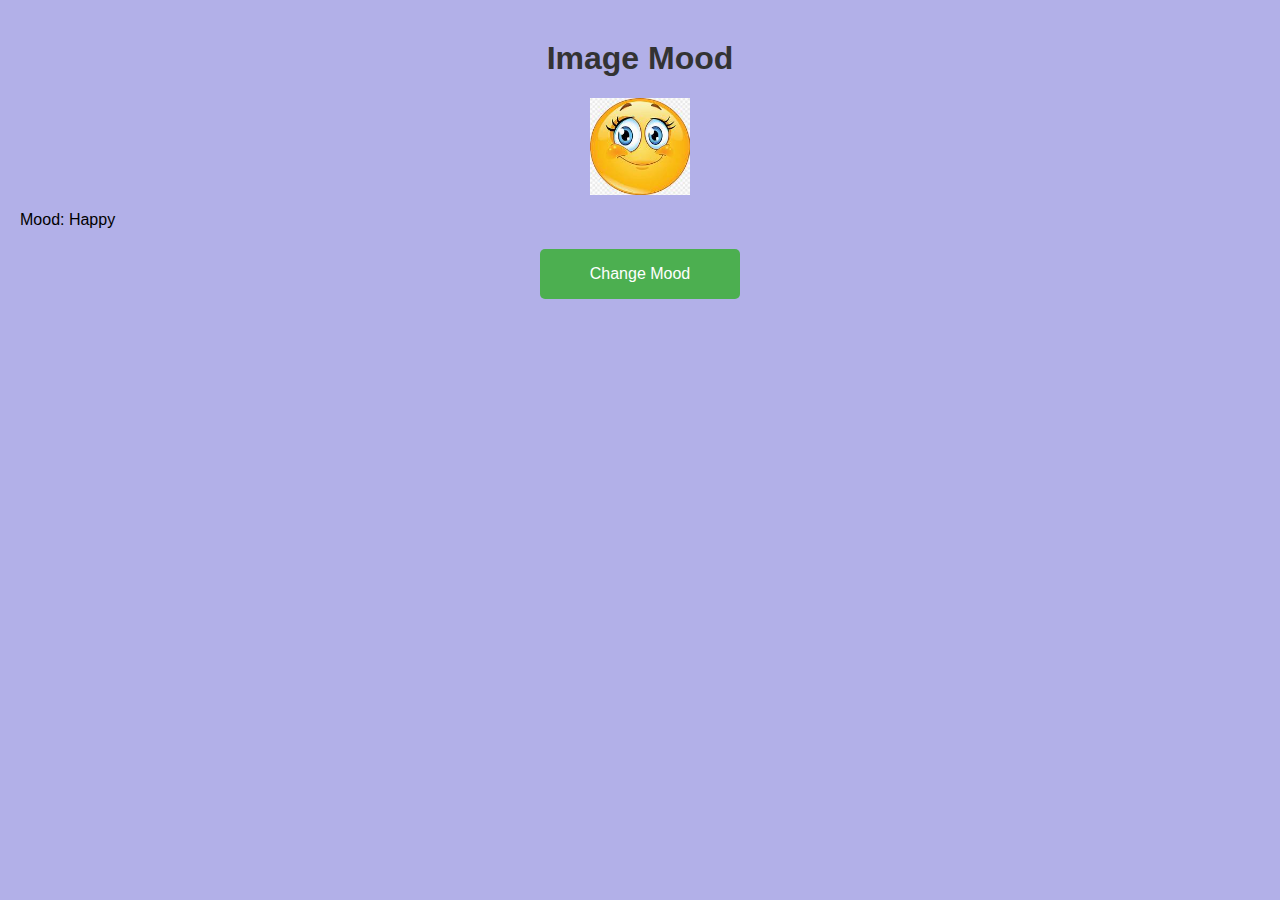
<file: image mood/index.html>
<!DOCTYPE html>
<html lang="en">
<head>
    <meta charset="UTF-8">
    <meta name="viewport" content="width=device-width, initial-scale=1.0">
    <title>mood image</title>
    <link rel="stylesheet" href="style.css">
</head>
<body id="body">
    <h1>Image Mood</h1>
    
    <img src="happy.jpeg" alt="Mood Image" id="happy_image">
     <img src="sad.jpeg" alt="Mood Image" id="sad_image">
      <img src="anger.png" alt="Mood Image" id="anger_image">
      <img src="suspense.jpeg" alt="Mood Image" id="suspense_image">
    <p id="moodText">This is a mood image.</p>
    <button id="changeMoodButton">Change Mood</button>
    <script src="mood.js"></script>
</body>
</html>
</file>
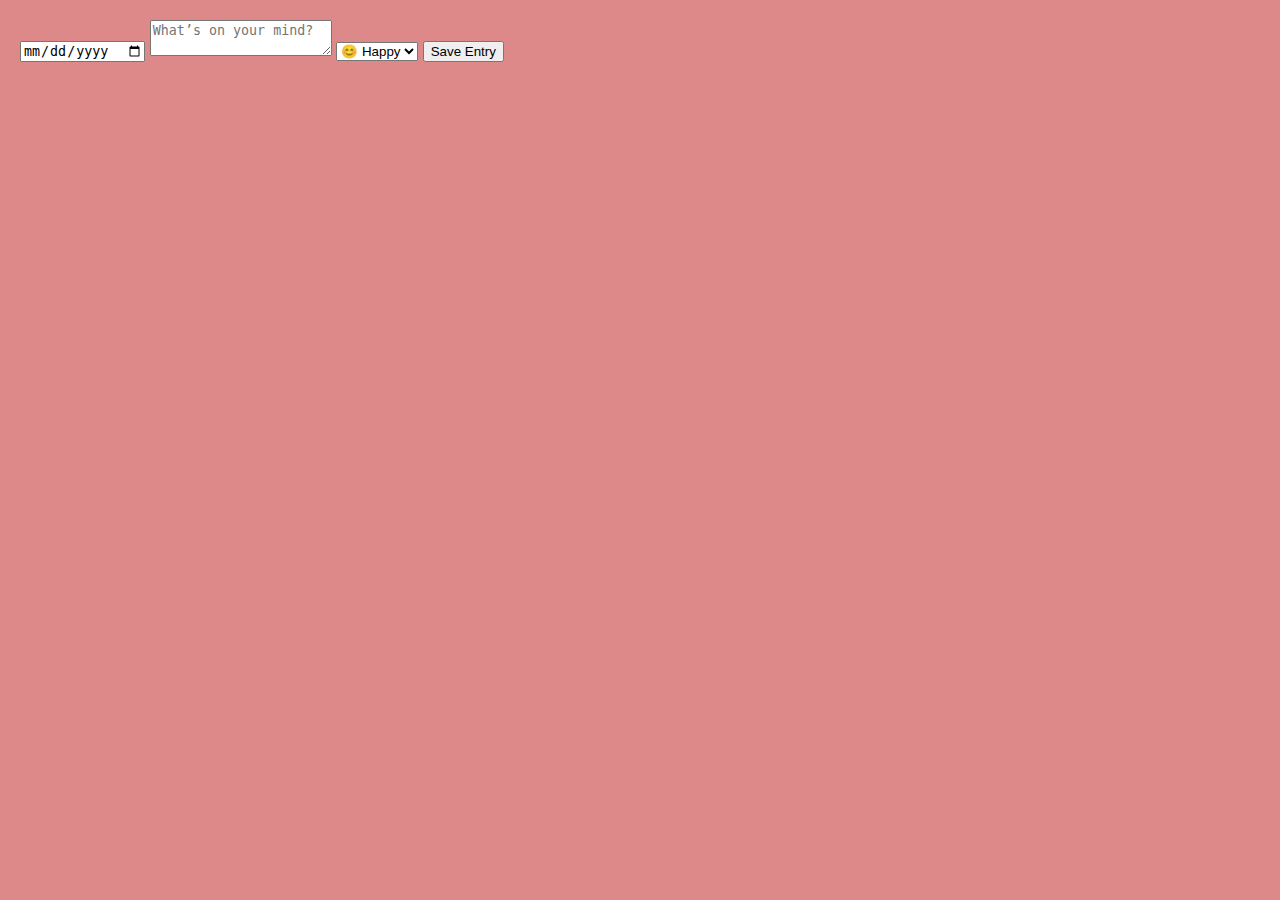
<file: journal entry/index.html>
<!DOCTYPE html>
<html lang="en">
<head>
    <meta charset="UTF-8">
    <meta name="viewport" content="width=device-width, initial-scale=1.0">
    <title>joural</title>
    <link rel="stylesheet" href="style.css">
</head>
<body>
    <!-- index.html -->
<form id="journalForm">
  <input type="date" id="entryDate" required>
  <textarea id="entryText" placeholder="What’s on your mind?" required></textarea>
  <select id="moodTag">
    <option value="😊">😊 Happy</option>
    <option value="😐">😐 Meh</option>
    <option value="😔">😔 Sad</option>
  </select>
  <button type="submit">Save Entry</button>
</form>

<ul id="journalList"></ul>
<script src="journal.js"></script>
</body>
</html>
</file>
<file: image mood/style.css>
h1{
    font-size: 2em;
    color: #333;
    text-align: center;
    margin-top: 20px;
}
#happy_image{
    width: 100px;
    height: auto;
    display: block;
    margin: 0 auto;
}
#sad_image{
    width: 100px;
    height: auto;
    display: block;
    margin: 0 auto;
}
#anger_image{
    width: 100px;
    height:auto ;
    display: block;
    margin: 0 auto;
}
#body{
    background-color: #B2B0E8;
    font-family: Arial, sans-serif;
    margin: 0;
    padding: 20px;
}
#changeMoodButton{
    display: block;
    width: 200px;
    height: 50px;
    margin: 20px auto;
    background-color: #4CAF50;
    color: white;
    border: none;
    border-radius: 5px;
    cursor: pointer;
    font-size: 16px;
}
#suspense_image{
    width: 100px;
    height: auto;
    display: block;
    margin: 0 auto;
}
</file>
<file: journal entry/style.css>
body{
    font-family: Arial, sans-serif;
    background-color: #c1212187;
    margin: 0;
    padding: 20px;
}
</file>
